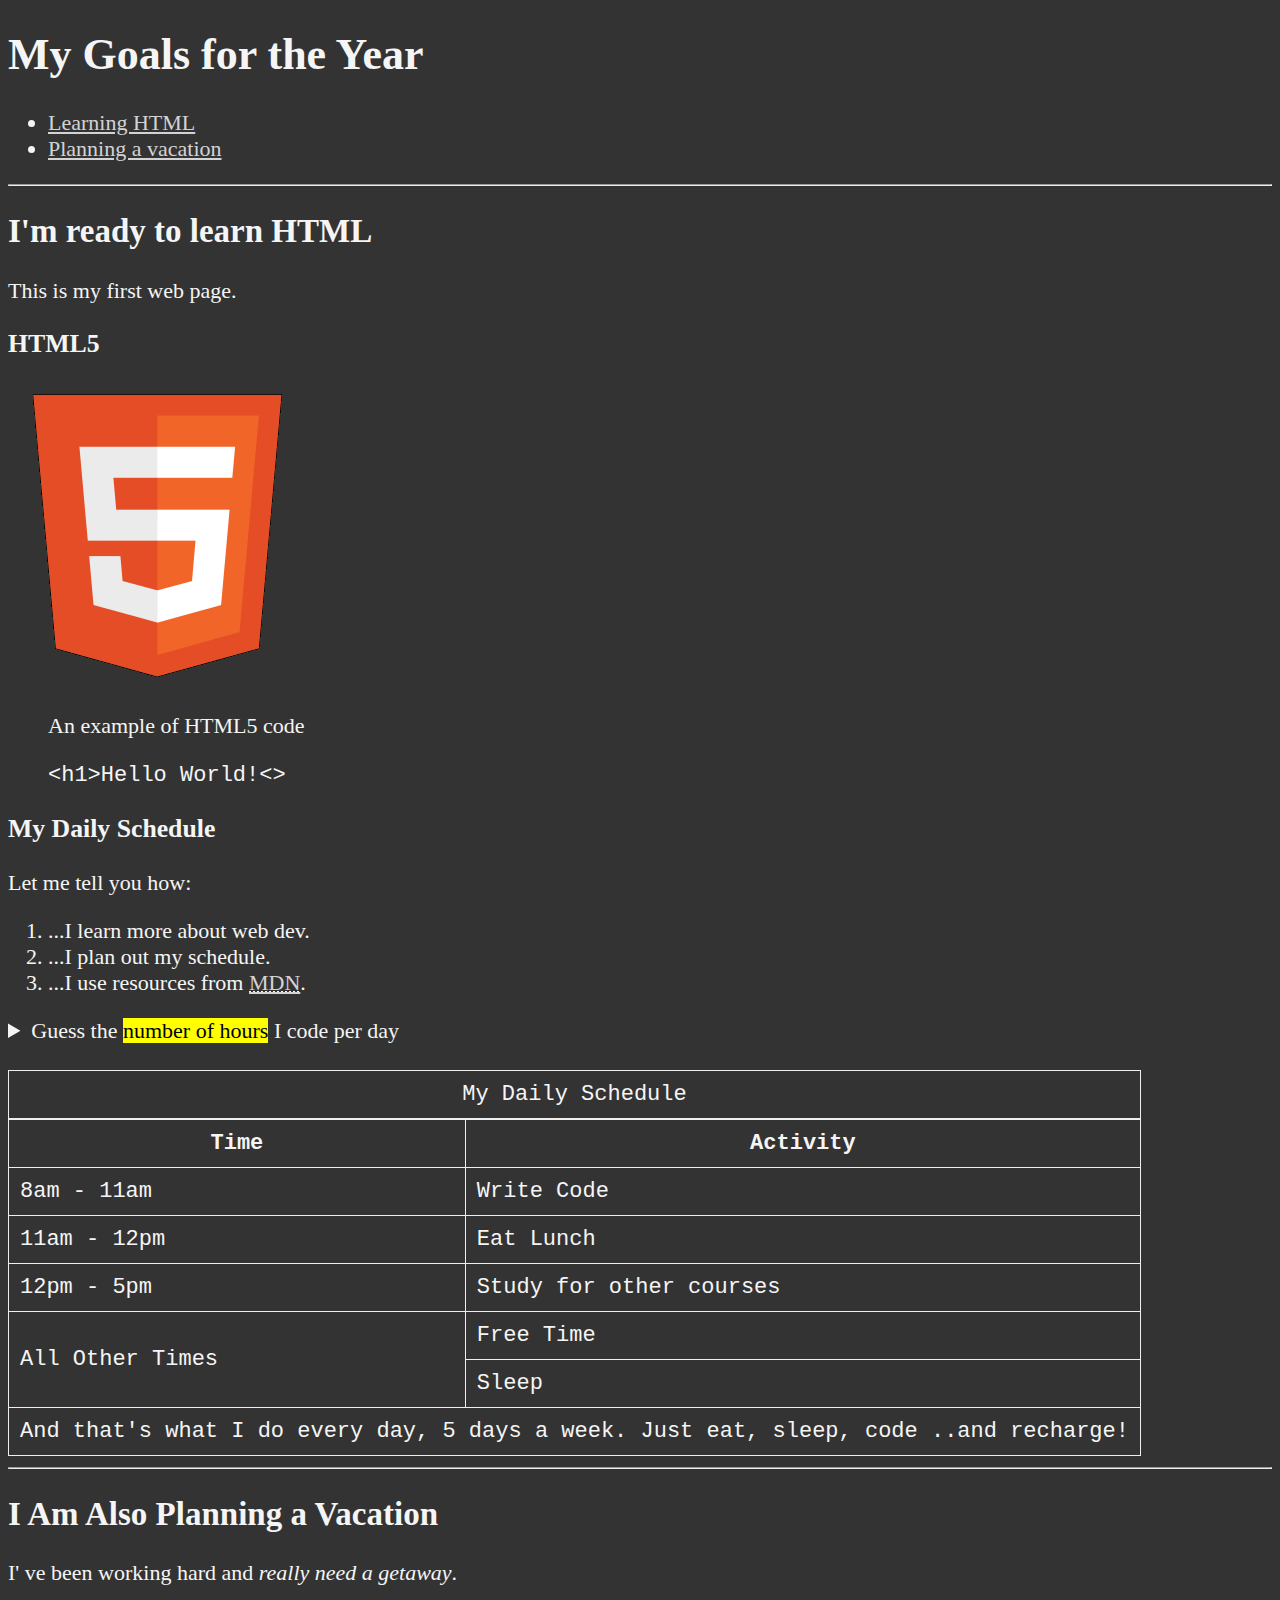
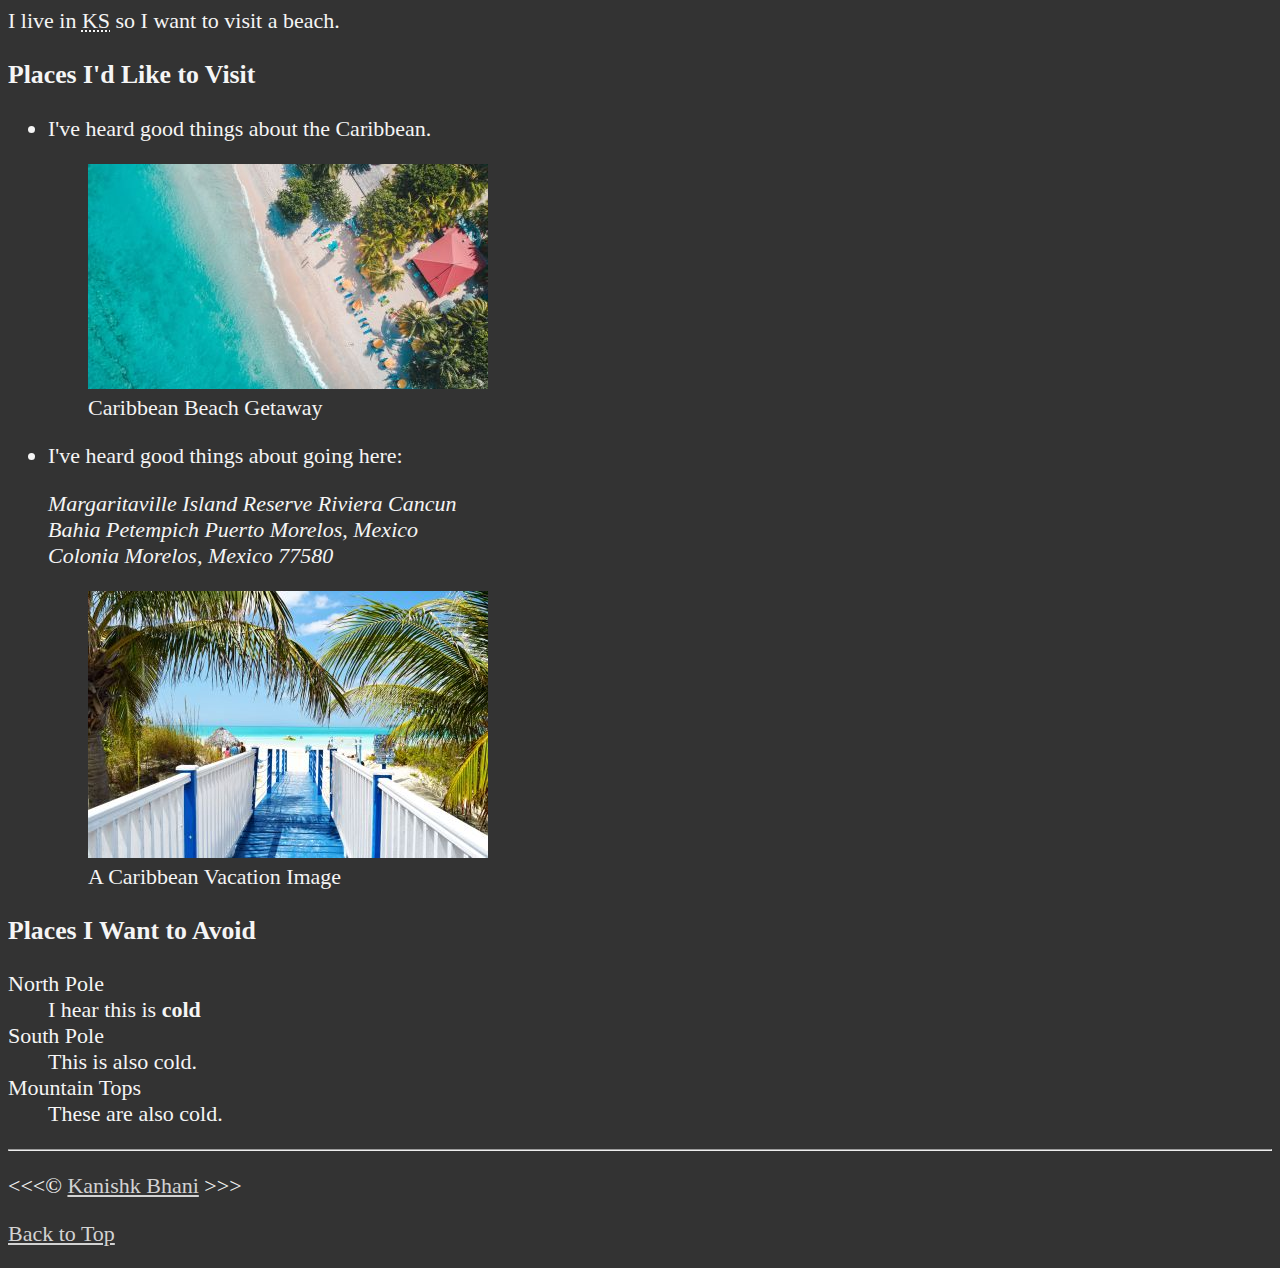
<file: index.html>
<!DOCTYPE html>
<html lang="en">
   <head>
        <meta charset="UTF-8">
        <meta name="author" content="Kanishk Bhani">
        <meta name="description" content="This page contains all the things I am learning how to create as I learn HTML.">
        <title>My First Web Page</title>
        <link rel="icon" href="html5.png" type="image/x-icon">
        <link rel="stylesheet" href="main.css" type="text/css">
   </head> 
   <body>
     <header>
          <h1>My Goals for the Year</h1>


          <nav aria-label="primary-navigation">
               
               <ul>
                    <li>
                       <a href="#html">Learning HTML</a>
                          
                    </li>
                    <li>
                         <a href="#vacation">Planning a vacation</a>
                    </li>
               </ul>
               
          </nav>
     </header>

          <hr>
     <main>
          <article id="html">
          <h2>I'm ready to learn HTML</h2>
          <p>This is my first web page.</p>  
          <section>
          <h3>HTML5</h3>
          <img src="img/html_logo_300x300.png" alt="HTML5 Logo" title="I am learning HTML5" width="300" height="300">
          <figure>
               <figcaption>An example of HTML5 code</figcaption>
               <p>
                    <code>&lt;h1&gt;Hello World!&lt;&gt;</code>
               </p>
          </figure>
          </section>
          <section>
          <h3>My Daily Schedule</h3>
          <p>Let me tell you how:
               <ol>
                    <li>...I learn more about web dev.</li>
                    <li>...I plan out my schedule.</li>
                    <li>...I use resources from <abbr title="Mozilla Developer Network"><a href="https://developer.mozilla.org/">MDN</a></abbr>. </li>
           
               </ol>
               <aside>
                    <details>
                         <summary>
                              Guess the <mark>number of hours</mark> I code per day
                         </summary>
                         <p>I start at <time datetime="08:00">8 am</time> and I write code for <time datetime="PT3H">3 hours</time> every morning.

                         </p>
                    </details>
               </aside>
               <br>
               <table>
                    <caption>My Daily Schedule</caption>
                    <thead>
                    
                    <th>
                         Time
                    </th>
                    
                    
                    <th>
                         Activity
                    </th>
                    
                    </thead>
                    <tbody>
                    <tr>
                         <td>
                              <time datetime="08:00">
                                   8am -
                              </time>
                              <time datetime="11:00">
                                   11am
                              </time> 
                         </td>
                         <td>Write Code</td>
                    </tr>
                    <tr>
                         <td>
                              <time datetime="11:00">
                                   11am -
                              </time>
                              <time datetime="12:00">
                                   12pm 
                              </time> 
                         </td>
                         <td>Eat Lunch</td>
                    </tr>            
                    <tr>
                         <td>
                              <time datetime="12:00">
                                   12pm -
                              </time>
                              <time datetime="17:00">
                                   5pm 
                              </time> 
                         </td>
                         <td>Study for other courses</td>
                    </tr>    
                    <tr>
                         <td rowspan="2">All Other Times</td>
                         <td>Free Time</td>
                    </tr>        
                    <tr>
                         <td>Sleep</td>
                    </tr>
               </tbody>   
               <tfoot>
                    <tr>
                         <td colspan="2">And that's what I do every day, 5 days a week. Just eat, sleep, code ..and recharge!</td>
                    </tr>
               </tfoot>  
               </table>
          </section>     
          </article> 

          <hr>

          
          
     <article id="vacation">

          <h2>I Am Also Planning a Vacation</h2>
          <p> I' ve been working hard and <em>really need a getaway</em>.</p>
          <p>I live in <abbr title="Kansas">KS</abbr> so I want to visit a beach.</p>  

          <section>

          <h3>Places I'd Like to Visit</h3>
          <ul>
          <li><p>I've heard good things about the Caribbean.</p>
          <figure>
          <img src="img/caribbean.jpg" alt="Caribbean Beach" title="I want to visit a Caribbean Beach." width="400" height="225" loading="lazy">
          <figcaption>
               Caribbean Beach Getaway    
          </figcaption>
          </figure>
          </li>
          <!--&&good performance technique&&
               *loading tag set to lazy* helps the page to load faster as it commands the browser to not to download all the image files at once but only do that later when the user is nearing the part of the webpage where the image exists...Basically one by one depending upon where the user is scrolling on the webpage at the moment 
          -->
          <li><p>I've heard good things about going here:</p>
          <address>
               Margaritaville Island Reserve Riviera Cancun<br>
               Bahia Petempich Puerto Morelos,
               Mexico<br>
               Colonia Morelos, Mexico 77580
          </address>
          <figure>
          <img src="img/vacation.jpg" alt="Cancun Vacation" title="It's 5 o'clock Somewhere!" width="400" height="267" loading="lazy">
          <figcaption>
               A Caribbean Vacation Image
          </figcaption>
          </figure>
          </li>
          </ul>
          </section>
          <section>
          <!-- TODO: Add more places -->
                    
          <h3>Places I Want to Avoid</h3>
          <dl>
               <dt>North Pole</dt>
               <dd>I hear this is <strong>cold</strong></dd>
               <dt>South Pole</dt>
               <dd>This is also cold.</dd>
               <dt>Mountain Tops</dt>
               <dd>These are also cold.</dd>
          </dl> 
          </section>
     </article>
     </main>
          <hr>
     <footer>
          <p>
          &lt;&lt;&lt;&copy; <a href="about.html">Kanishk Bhani</a> &gt;&gt;&gt;
          </p>
          <p>
               <a href="#">Back to Top</a>
          </p>
     </footer> 
     </body>
     
</html>
</file>
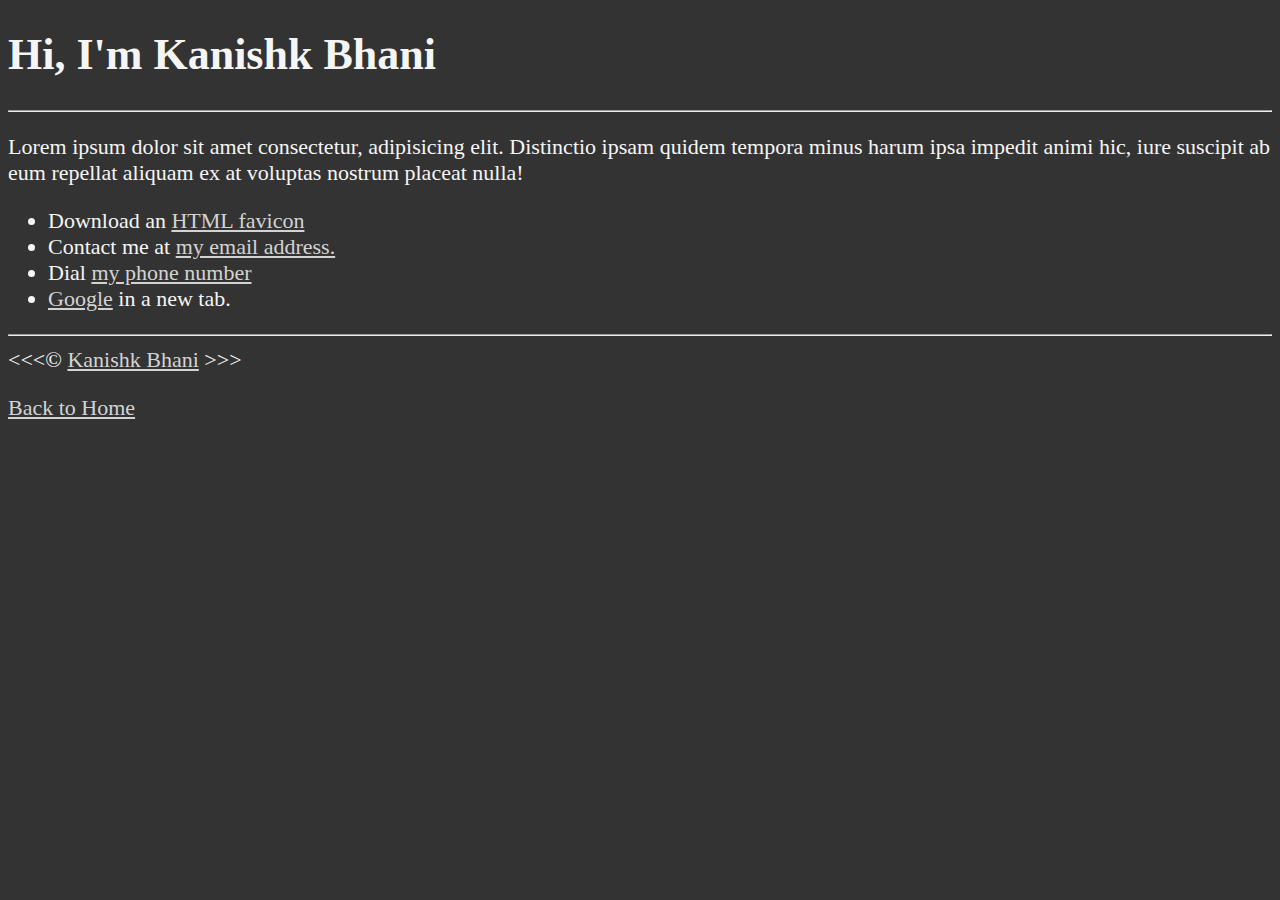
<file: about.html>
<!DOCTYPE html>
<html lang="en">
   <head>
        <meta charset="UTF-8">
        <meta name="author" content="Kanishk Bhani">
        <meta name="description" content="This page is about me.">
        <title>About me </title>
        <link rel="icon" href="html5.png" type="image/x-icon">
        <link rel="stylesheet" href="main.css" type="text/css">
   </head> 
   <body>
          <h1>Hi, I'm Kanishk Bhani</h1>

          <hr>
          
          <p>
            Lorem ipsum dolor sit amet consectetur, adipisicing elit. Distinctio ipsam quidem tempora minus harum ipsa impedit animi hic, iure suscipit ab eum repellat aliquam ex at voluptas nostrum placeat nulla!
          </p>
          
          <ul>
            <li>Download an <a href="html5.png" download> HTML favicon</a></li>
            <li>
                Contact me at <a href="mailto:random@email.com">my email address.</a>
            </li>
            <li>
                Dial <a href="tel:+911234567890">my phone number</a>
            </li>
            <li>
                <a href="https://www.google.com/" target="_blank">Google</a> in a new tab.
            </li>
          </ul>


          <hr>
          &lt;&lt;&lt;&copy; <a href="about.html">Kanishk Bhani</a> &gt;&gt;&gt;
          <p>
            <a href="/">Back to Home</a>
          </p>
      
    </body>

</html>
</file>
<file: main.css>
html {
    font-size: 22px;
}

body {
    background-color: #333;
    color: whitesmoke;
}

a {
    color: lightgrey;
}

a:hover, a:active {
    color: #eee;    
}

table, tr, th, td, caption {
    border: 1px solid #eee;
    font-family:'Courier New', Courier, monospace;
    border-collapse: collapse;
    padding: 0.5rem;
}
</file>
